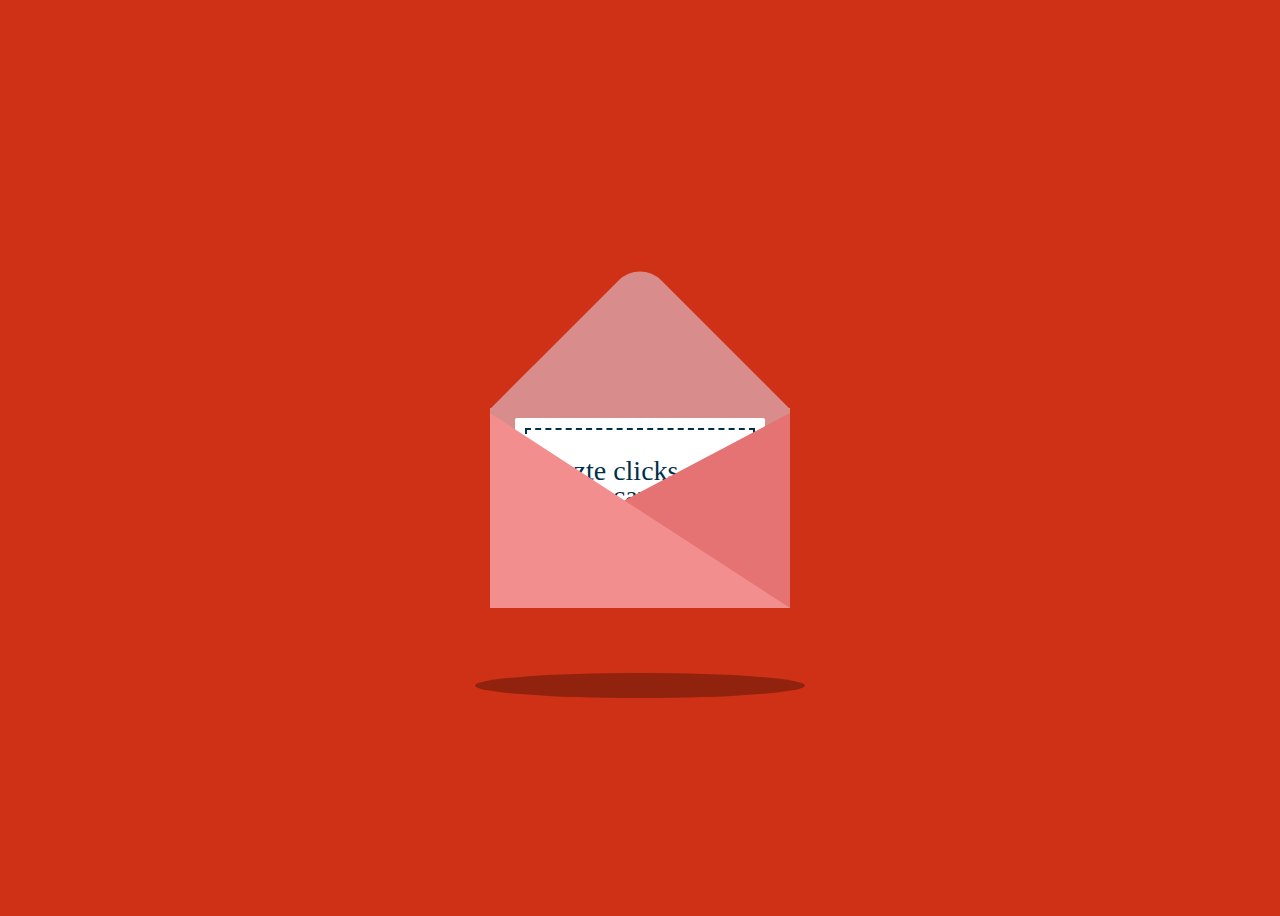
<file: index.html>
<!DOCTYPE html>
<html lang="en">

    <head>
        <meta charset="UTF-8">
        <meta http-equiv="X-UA-Compatible" content="IE=edge">
        <meta name="viewport" content="width=device-width, initial-scale=1.0">
        <title>Document</title>
        <link rel="stylesheet" href="style.css">
    </head>

    <body>
        <div class="container">
            <a target="_blank" href="investigacion.html"> 
                <div class="valentines">
                    <div class="envelope">
                        <div class="card">
                            <div class="text">
                                Hazte clicks en la carta <br> para ver mi proyecto <br> de investigación
                            </div>  
                        </div>
                    </div>
                    <div class="front"></div>
                </div>
            </a>  
        </div>
    </body>
</html>
</file>
<file: style.css>
body{
    display: grid;
    place-items: center;
    min-height: 100vh;
    overflow: hidden;
    background: #ce3115;
}

a {
  text-decoration: none;
}

.container{
    position: relative;
}
.valentines{
    position: relative;
    top: 50px;
    cursor: pointer;
    animation: up 3s linear infinite;
}
.envelope{
    position: relative;
    width: 300px;
    height: 200px;
    background: #D88C8C;
    display: grid;
    place-items: center;
}
.envelope::before{
    content: '';
    position: absolute;
    width: 212px;
    height: 212px;
    background: #D88C8C;
    transform: rotate(45deg);
    top: -105px;
    left: 44px;
    border-radius: 30px 0 0 0;
}
.front{
    position: absolute;
    border-right: 180px solid #E57373;
    border-top: 95px solid transparent;
    border-bottom: 100px solid transparent;
    left: 120px;
    top: 5px;
    width: 0;
    height: 0;
    z-index: 10;
}
.front::before{
    position: absolute;
    content: '';
    border-left: 300px solid #F28E8E;
    border-top: 195px solid transparent;
    left: -120px;
    top: -95px;
}
.card{
    position: relative;
    width: 250px;
    height: 180px;
    background: #fff;
    border-radius: 2px;
    display: grid;
    place-items: center;
    transition: 1s;
}
.card::before{
    content: '';
    position: absolute;
    top: 10px;
    left: 10px;
    right: 10px;
    bottom: 10px;
    border: 2px solid #003049;
    border-style: dashed;
}
.valentines:hover .card{
    transform: translateY(-150px);
}
.card .text{
    font-family: 'Brush Script MT', cursive;
    font-size: 28px;
    text-align: center;
    line-height: 25px;
    color: #003049;
}
.card .heart{
    position: relative;
    width: 35px;
    height: 35px;
    background: red;
    bottom: 20px;
    transform: rotate(45deg);
    border-radius: 50% 0 0 50%;
}
.card .heart::before{
    content: '';
    position: absolute;
    width: 100%;
    height: 100%;
    background: red;
    border-radius: 0 50% 50% 0;
    right: 0;
    transform: rotate(-90deg);
    transform-origin: top;
}
.card .heart::after{
    content: '';
    position: absolute;
    width: 100%;
    height: 100%;
    background: red;
    right: -18px;
}
@keyframes up{
    0%, 100%{
        transform: translateY(0);
    }
    50%{
        transform: translateY(-30px);
    }
}
.valentines::before{
    content: '';
    position: absolute;
    width: 330px;
    height: 25px;
    border-radius: 50%;
    background: rgba(0, 0, 0, .3);
    top: 265px;
    left: -15px;
    animation: scale 3s linear infinite;
}
@keyframes scale{
    0%, 100%{
        transform: scaleX(1);
    }
    50%{
        transform: scaleX(.85);
    }
}

.tabla-estilo {
  border-collapse: collapse;
  width: 80%;
  margin-top: 20px;
  background-color: white;
}

.tabla-estilo, .tabla-estilo th, .tabla-estilo td {
  border: 1px solid #333;
  padding: 10px;
  text-align: left;
}
</file>
